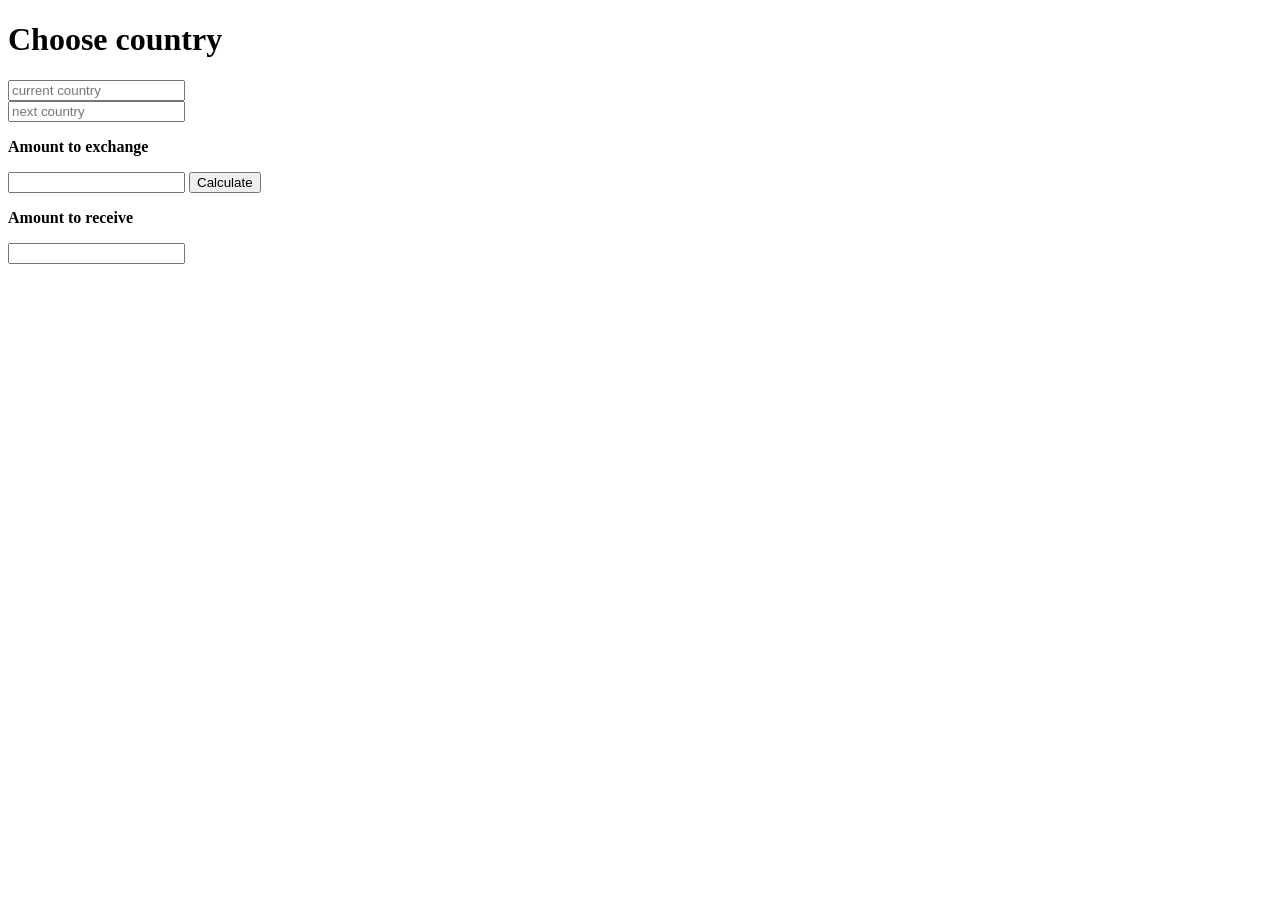
<file: src/index.html>
<!DOCTYPE html>
<html lang="en">
  <head>
    <meta charset="UTF-8" />
    <meta http-equiv="X-UA-Compatible" content="IE=edge" />
    <meta name="viewport" content="width=device-width, initial-scale=1.0" />
    <title>Homework 10</title>
  </head>
  <body>
    <h1>Choose country</h1>
    <div class="form-container">
      <div class="form-wrapper">
        <form class="form1" autocomplete="off">
        <input type="text" class="search-box" name="currentCountry" placeholder="current country">
               <div class="current-country"></div>
      </form>
  
      <form class="form2" autocomplete="off">
        <input type="text" class="search-box" name="selectedCountry" placeholder="next country">
             <div class="next-country"></div>
      </form>
    </div>
<div class="first-country "></div>
<div class="second-country"></div>
    </div>
    <div class="currency-exchange">
      <p><b>Amount to exchange</b></p>
    <input type="text" name="usersum" class="userInput search-box"/>
    <button class="btn">Calculate</button>
    <p><b>Amount to receive</b></p>
    <input type="text" name="usersum" class="userOutput search-box"/>
    </div>
   
    
    
    <script src="index.js" type="module"></script>
  </body>
</html>
</file>
